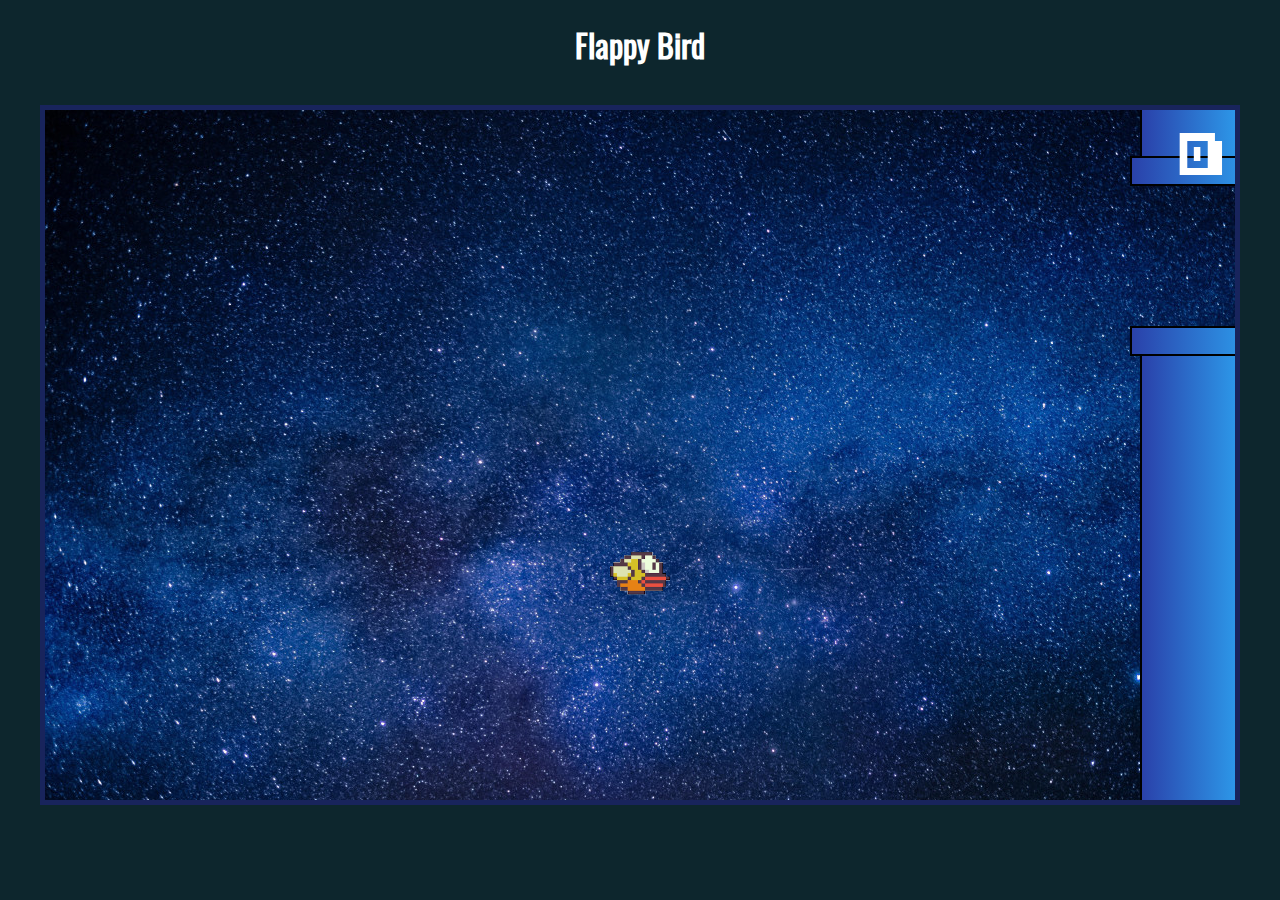
<file: index.html>
<!DOCTYPE html>
<html>
<head>
    <meta charset="UTF-8">
    <title>Flappy Bird</title>
    <link rel="stylesheet" href="css/style.css">
    <link rel="stylesheet" href="css/flappy.css">
</head>

<body class="conteudo">
    <h1>Flappy Bird</h1>
    <div wm-flappy>
        <div class="restart">
            <button type="button" value="Refresh Page" onClick="window.location.reload()">Jogar novamente</button>
        </div>
    </div>
    <script src="js/flappy.js"></script>
</body>
</html>
</file>
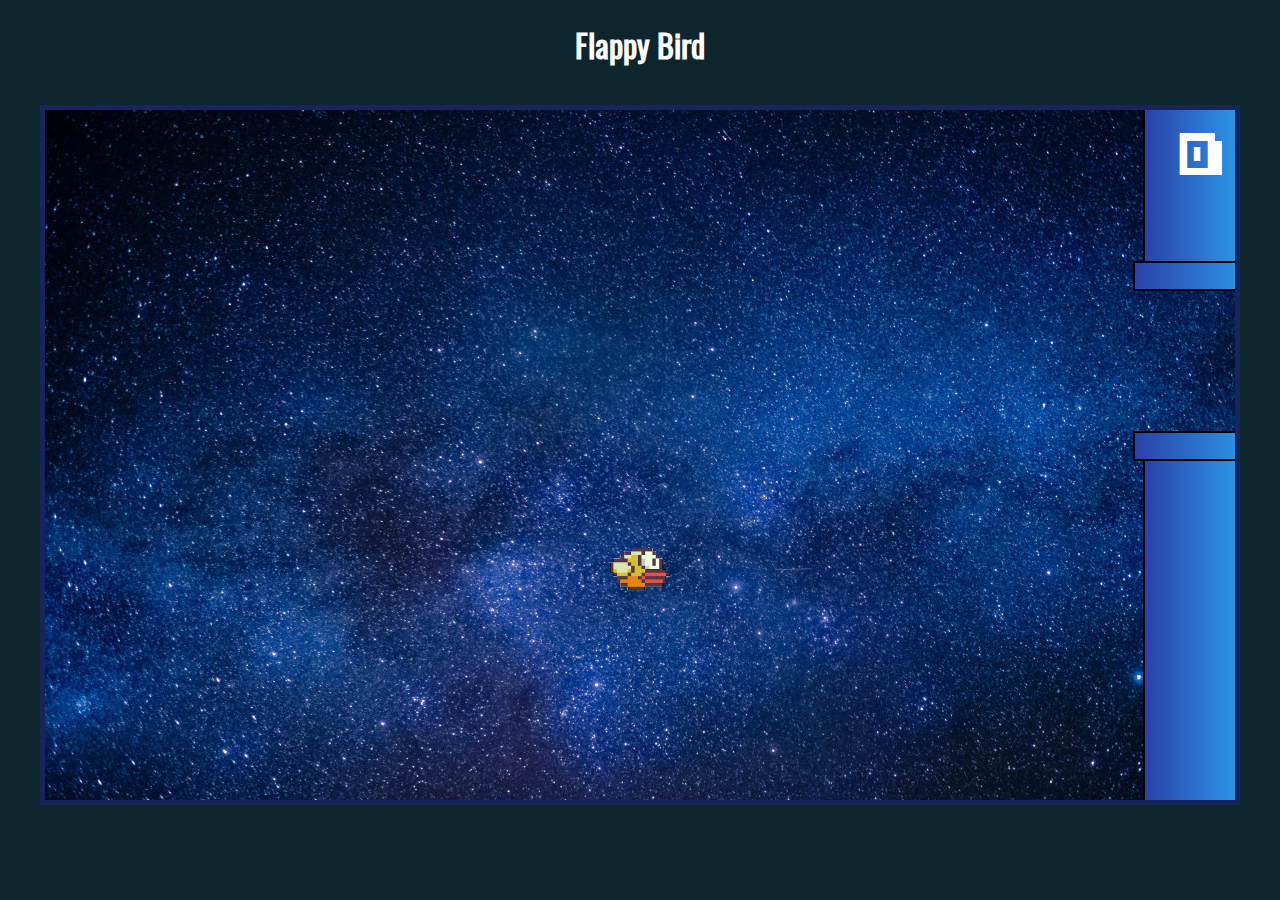
<file: flappy.html>
<!DOCTYPE html>
<html>
<head>
    <meta charset="UTF-8">
    <title>Flappy Bird</title>
    <link rel="stylesheet" href="assets/css/style.css">
    <link rel="stylesheet" href="assets/css/flappy.css">
</head>

<body class="conteudo">
    <h1>Flappy Bird</h1>
    <div wm-flappy>
        <div class="restart">
            <button type="button" value="Refresh Page" onClick="window.location.reload()">Jogar novamente</button>
        </div>
    </div>
    <script src="assets/js/flappy.js"></script>
</body>
</html>
</file>
<file: css/style.css>
@font-face {
    font-family: 'Oswald';
    src: url('../fonts/Oswald-Regular.ttf') format('truetype');
}

* {
    font-family: 'Oswald', sans-serif;
}

html {
    height: 100%;
}

body {
    margin: 0;
    background-color: #0D262D;
    color: #fff;
    height: 100%;
}

.conteudo {
    display: flex;
    flex-direction: column;
    align-items: center;
    min-height: 100%;
}
</file>
<file: css/flappy.css>
* {
    box-sizing: border-box;
}

@font-face {
    font-family: 'Pixel';
    src: url('../fonts/Pixel.ttf');
}

[wm-flappy] {
    position: relative;
    border: 5px solid #18245c;
    height: 700px;
    width: 1200px;
    margin: 15px;
    background: url('../images/sky.jpg');
    overflow: hidden;
}

.passaro {
    position: absolute;
    width: 60px;
    left: calc(50% - 30px);
}

.par-de-barreiras {
    position: absolute;
    top: 0;
    height: 100%;
    display: flex;
    flex-direction: column;
    justify-content: space-between;
}

.barreira {
    display: flex;
    flex-direction: column;
    align-items: center;
}

.barreira .borda {
    height: 30px;
    width: 130px;
    background: linear-gradient(90deg, #2a41aa, #2da2f0);
    border: 2px solid #000;
}

.barreira .corpo {
    height: 150px;
    width: 110px;
    background: linear-gradient(90deg, #2a41aa, #2da2f0);
    border-left: 2px solid #000;
    border-right: 2px solid #000;
}

.progresso {
    position: absolute;
    z-index: 100;
    top: 10px;
    right: 10px;
    font-family: Pixel;
    font-size: 70px;
}

.restart {
    width: 100%;
    height: 100%;
    display: none;
    justify-content: center;
    align-items: center;
}

.restart button {
    z-index: 1;
    width: 200px;
    height: 60px;
    font-size: 18px;
    border-radius: 20px;
    border: none;
    cursor: pointer;
}

.restart button:hover {
    background: #c3e2ff;
}
</file>
<file: assets/css/style.css>
@font-face {
    font-family: 'Oswald';
    src: url('../fonts/Oswald-Regular.ttf') format('truetype');
}

* {
    font-family: 'Oswald', sans-serif;
}

html {
    height: 100%;
}

body {
    margin: 0;
    background-color: #0D262D;
    color: #fff;
    height: 100%;
}

.conteudo {
    display: flex;
    flex-direction: column;
    align-items: center;
    min-height: 100%;
}
</file>
<file: assets/css/flappy.css>
* {
    box-sizing: border-box;
}

@font-face {
    font-family: 'Pixel';
    src: url('../fonts/Pixel.ttf');
}

[wm-flappy] {
    position: relative;
    border: 5px solid #18245c;
    height: 700px;
    width: 1200px;
    margin: 15px;
    background: url('../images/sky.jpg');
    overflow: hidden;
}

.passaro {
    position: absolute;
    width: 60px;
    left: calc(50% - 30px);
}

.par-de-barreiras {
    position: absolute;
    top: 0;
    height: 100%;
    display: flex;
    flex-direction: column;
    justify-content: space-between;
}

.barreira {
    display: flex;
    flex-direction: column;
    align-items: center;
}

.barreira .borda {
    height: 30px;
    width: 130px;
    background: linear-gradient(90deg, #2a41aa, #2da2f0);
    border: 2px solid #000;
}

.barreira .corpo {
    height: 150px;
    width: 110px;
    background: linear-gradient(90deg, #2a41aa, #2da2f0);
    border-left: 2px solid #000;
    border-right: 2px solid #000;
}

.progresso {
    position: absolute;
    z-index: 100;
    top: 10px;
    right: 10px;
    font-family: Pixel;
    font-size: 70px;
}

.restart {
    width: 100%;
    height: 100%;
    display: none;
    justify-content: center;
    align-items: center;
}

.restart button {
    z-index: 1;
    width: 200px;
    height: 60px;
    font-size: 18px;
    border-radius: 20px;
    border: none;
    cursor: pointer;
}

.restart button:hover {
    background: #c3e2ff;
}
</file>
